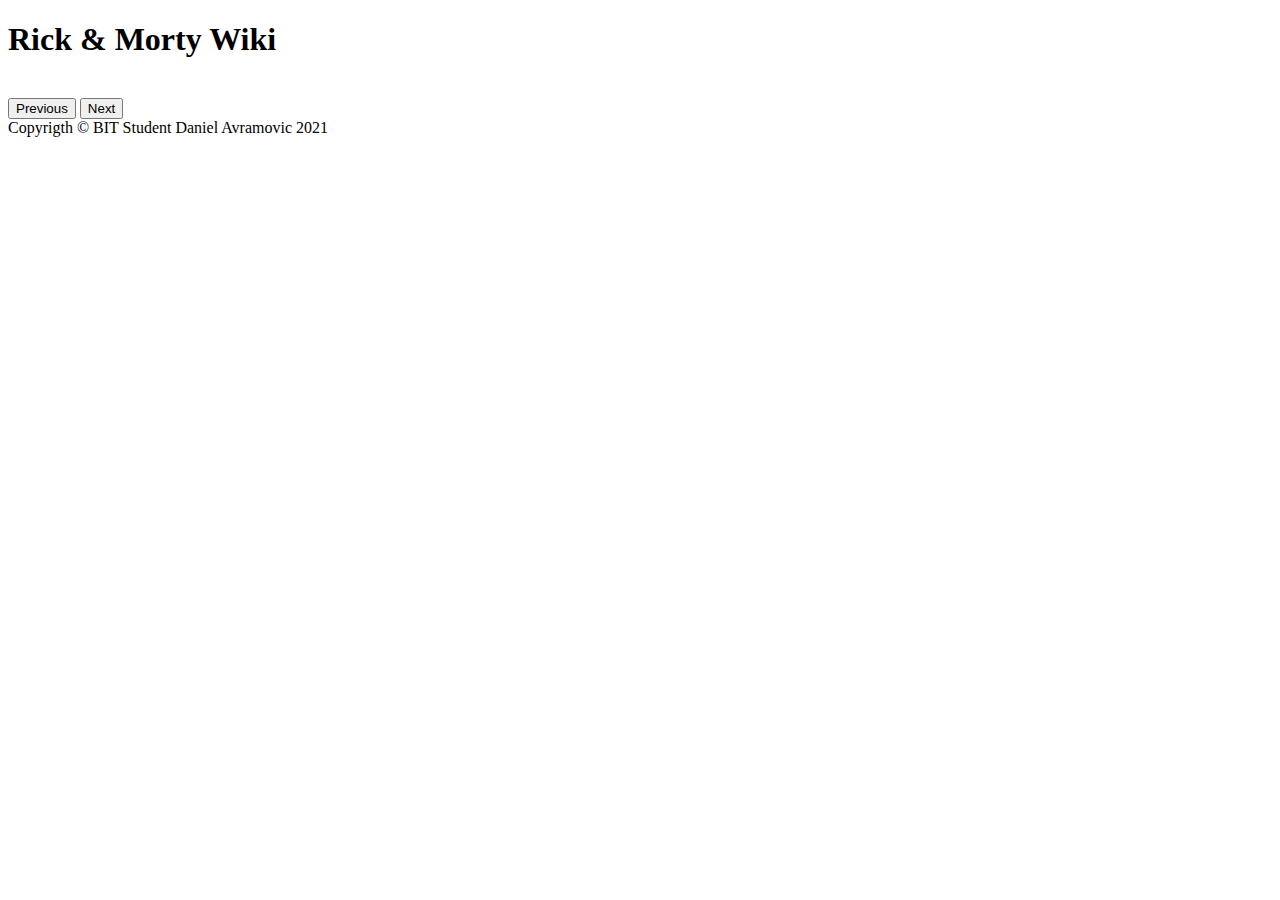
<file: index.html>
<!doctype html>
<html lang="en">
  <head>
    <title>Rick & Morty</title>
    <meta charset="utf-8">
    <meta name="viewport" content="width=device-width, initial-scale=1, shrink-to-fit=no">
    <link
    href="https://cdn.jsdelivr.net/npm/bootstrap@5.0.1/dist/css/bootstrap.min.css"
    rel="stylesheet"
    integrity="sha384-+0n0xVW2eSR5OomGNYDnhzAbDsOXxcvSN1TPprVMTNDbiYZCxYbOOl7+AMvyTG2x"
    crossorigin="anonymous"/>
    <link rel="stylesheet" href="./css/main.css">
  </head>
  <body>
    <header>
      <h1 class="text-white m-3">Rick & Morty Wiki</h1><br>
      <div class="container text-center mb-3">
      <button id="previous" class="btn btn-primary">Previous</button>
      <!-- <button id="one" class="btn btn-primary">1</button>
      <button id="two" class="btn btn-primary">2</button>
      <button id="three" class="btn btn-primary">3</button> -->
      <button id="next" class="btn btn-primary">Next</button>
    </div>
    </header>
    <main class="container">
      <div id="character" class="row"></div>
    </main>

    <footer class="container-fluid bg-dark text-white text-center p-2">Copyrigth &copy; BIT Student Daniel Avramovic 2021</footer>
    <script src="https://code.jquery.com/jquery-3.3.1.slim.min.js" integrity="sha384-q8i/X+965DzO0rT7abK41JStQIAqVgRVzpbzo5smXKp4YfRvH+8abtTE1Pi6jizo" crossorigin="anonymous"></script>
    <script src="https://cdnjs.cloudflare.com/ajax/libs/popper.js/1.14.3/umd/popper.min.js" integrity="sha384-ZMP7rVo3mIykV+2+9J3UJ46jBk0WLaUAdn689aCwoqbBJiSnjAK/l8WvCWPIPm49" crossorigin="anonymous"></script>
    <script src="https://stackpath.bootstrapcdn.com/bootstrap/4.1.3/js/bootstrap.min.js" integrity="sha384-ChfqqxuZUCnJSK3+MXmPNIyE6ZbWh2IMqE241rYiqJxyMiZ6OW/JmZQ5stwEULTy" crossorigin="anonymous"></script>
    <script type="module" src="./js/app.js"></script>
  </body>
</html>
</file>
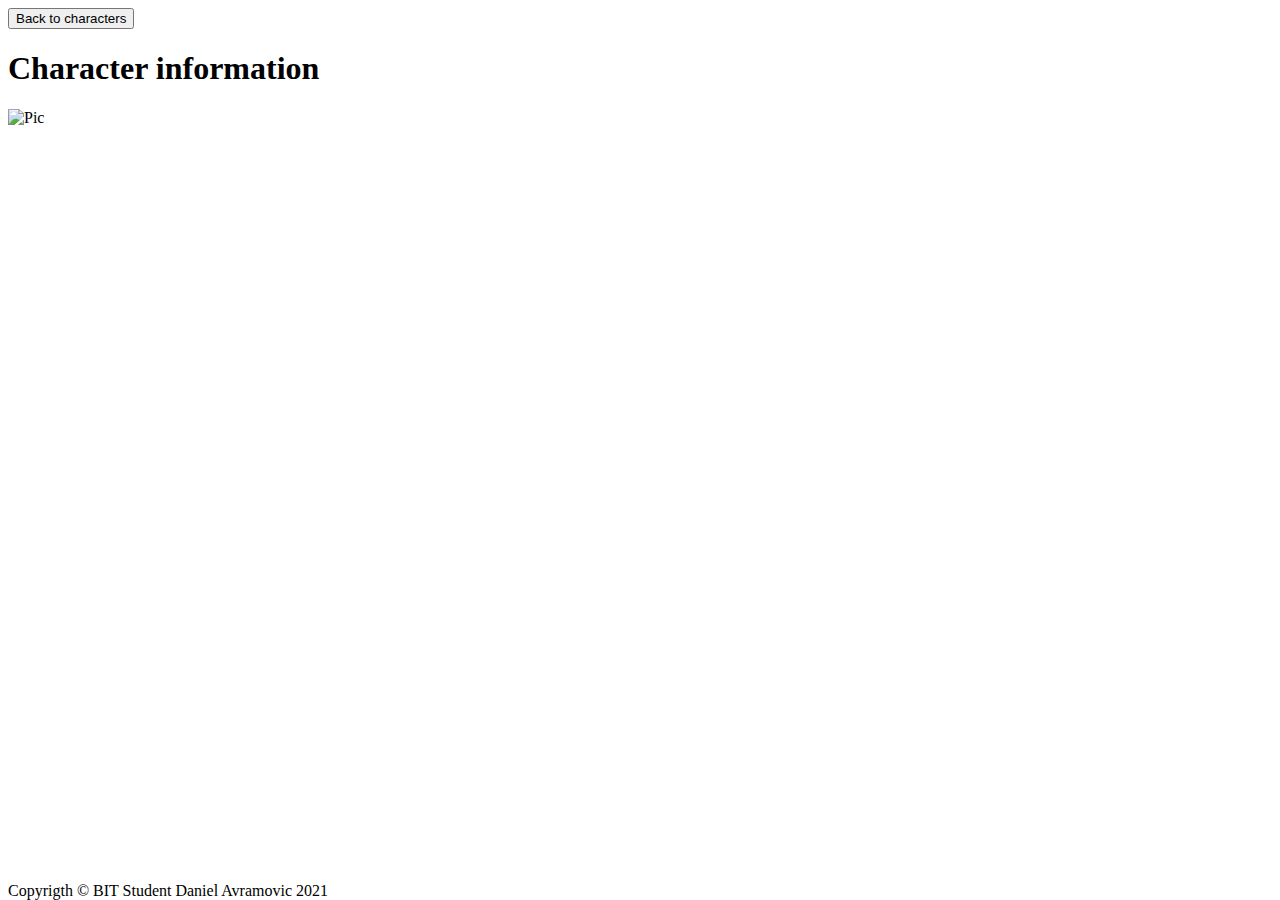
<file: characterPage.html>
<!DOCTYPE html>
<html lang="en">
  <head>
    <title>Rick & Morty Single</title>
    <!-- Required meta tags -->
    <meta charset="utf-8" />
    <meta
      name="viewport"
      content="width=device-width, initial-scale=1, shrink-to-fit=no"
    />

    <!-- Bootstrap CSS -->
    <link
      rel="stylesheet"
      href="https://stackpath.bootstrapcdn.com/bootstrap/4.1.3/css/bootstrap.min.css"
      integrity="sha384-MCw98/SFnGE8fJT3GXwEOngsV7Zt27NXFoaoApmYm81iuXoPkFOJwJ8ERdknLPMO"
      crossorigin="anonymous"
    />
    <link rel="stylesheet" href="./css/main.css" />
  </head>
  <body>
    <header>
    <button id="back" class="btn btn-primary m-2">Back to characters</button>
  </header>
  <main>
    <div class="container">
      <h1 class="text-white text-center mt-3 mb-5">Character information</h1>
      <div class="row">
      <div class="col-4">
        <img alt="Pic" id="img" />
      </div>
      <div class="info">
        <p id="name"></p>
        <p id="gender"></p>
        <p id="status"></p>
        <p id="specs"></p>
        <p id="location"></p>
      </div>
    </div>
    </div>
  </main>
    <footer id="footer" class="container-fluid bg-dark text-white text-center p-2">Copyrigth &copy; BIT Student Daniel Avramovic 2021</footer>
    <script
      src="https://code.jquery.com/jquery-3.3.1.slim.min.js"
      integrity="sha384-q8i/X+965DzO0rT7abK41JStQIAqVgRVzpbzo5smXKp4YfRvH+8abtTE1Pi6jizo"
      crossorigin="anonymous"
    ></script>
    <script
      src="https://cdnjs.cloudflare.com/ajax/libs/popper.js/1.14.3/umd/popper.min.js"
      integrity="sha384-ZMP7rVo3mIykV+2+9J3UJ46jBk0WLaUAdn689aCwoqbBJiSnjAK/l8WvCWPIPm49"
      crossorigin="anonymous"
    ></script>
    <script
      src="https://stackpath.bootstrapcdn.com/bootstrap/4.1.3/js/bootstrap.min.js"
      integrity="sha384-ChfqqxuZUCnJSK3+MXmPNIyE6ZbWh2IMqE241rYiqJxyMiZ6OW/JmZQ5stwEULTy"
      crossorigin="anonymous"
    ></script>
    <script type="module" src="./js/singleChar.js"></script>
  </body>
</html>
</file>
<file: css/main.css>
* {
  -webkit-box-sizing: border-box;
          box-sizing: border-box;
}

.greenBut {
  background-color: green;
}

body {
  background-image: url("https://www.pennlive.com/resizer/zvSjAk0Q2-XXnDZIY_9zKiysqjY=/arc-anglerfish-arc2-prod-advancelocal/public/ACXV2CFUHFBMPP3KKKAUBPTKI4.jpeg");
  background-repeat: no-repeat;
  background-attachment: fixed;
  background-size: cover;
}

p {
  color: white;
  font-weight: bold;
  font-size: larger;
}

#character img:hover, #character p:hover {
  padding: 5px;
  -webkit-transition: 5ms;
  transition: 5ms;
  cursor: pointer;
}

.info p {
  color: black;
  font-size: x-large;
}

#footer {
  position: absolute;
  bottom: 0px;
}
/*# sourceMappingURL=main.css.map */
</file>
